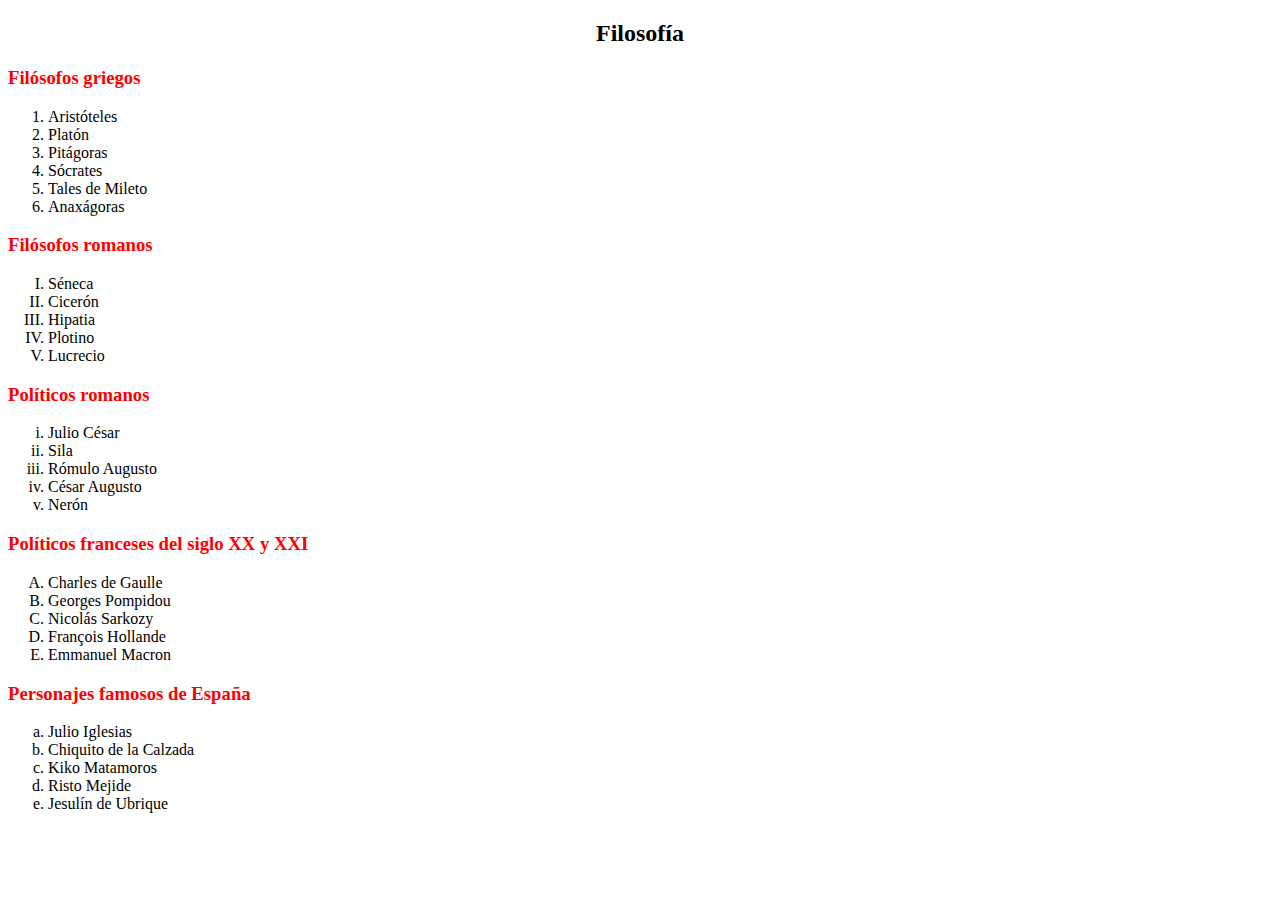
<file: index.html>
<!DOCTYPE html>
<html lang="en">
    <head>
        <title></title>
        <meta charset="UTF-8">
        <meta name="viewport" content="width=device-width, initial-scale=1">
        <link href="style.css" rel="stylesheet">
    </head>
    <body>
    
    </body>
</html>
<h2>Filosofía</h2>
<h3><b>Filósofos griegos</b></h3>
<ol start="1">
    <li>Aristóteles</li>
    <li>Platón</li>
    <li>Pitágoras</li>
    <li>Sócrates</li>
    <li>Tales de Mileto</li>
    <li>Anaxágoras</li>
</ol>
<h3><b>Filósofos romanos</b></h3>
<ol type="I">
    <li>Séneca</li>
    <li>Cicerón</li>
    <li>Hipatia</li>
    <li>Plotino</li>
    <li>Lucrecio</li>
</ol>
<h3><b>Políticos romanos</b></h3>
<ol type = "i">
    <li>Julio César</li>
    <li>Sila</li>
    <li>Rómulo Augusto</li>
    <li>César Augusto</li>
    <li>Nerón</li>
</ol>
<h3><b>Políticos franceses del siglo XX y XXI</b></h3>
<ol type="A">
    <li>Charles de Gaulle</li>
    <li>Georges Pompidou</li>
    <li>Nicolás Sarkozy</li>
    <li>François Hollande</li>
    <li>Emmanuel Macron</li>
</ol>
<h3><b>Personajes famosos de España</b></h3>
<ol type="a">
    <li>Julio Iglesias</li>
    <li>Chiquito de la Calzada</li>
    <li>Kiko Matamoros</li>
    <li>Risto Mejide</li>
    <li>Jesulín de Ubrique</li>

</ol>

</html>

<!--Deberíamos cambiar los nombres de los personajes famosos de España-->
</file>
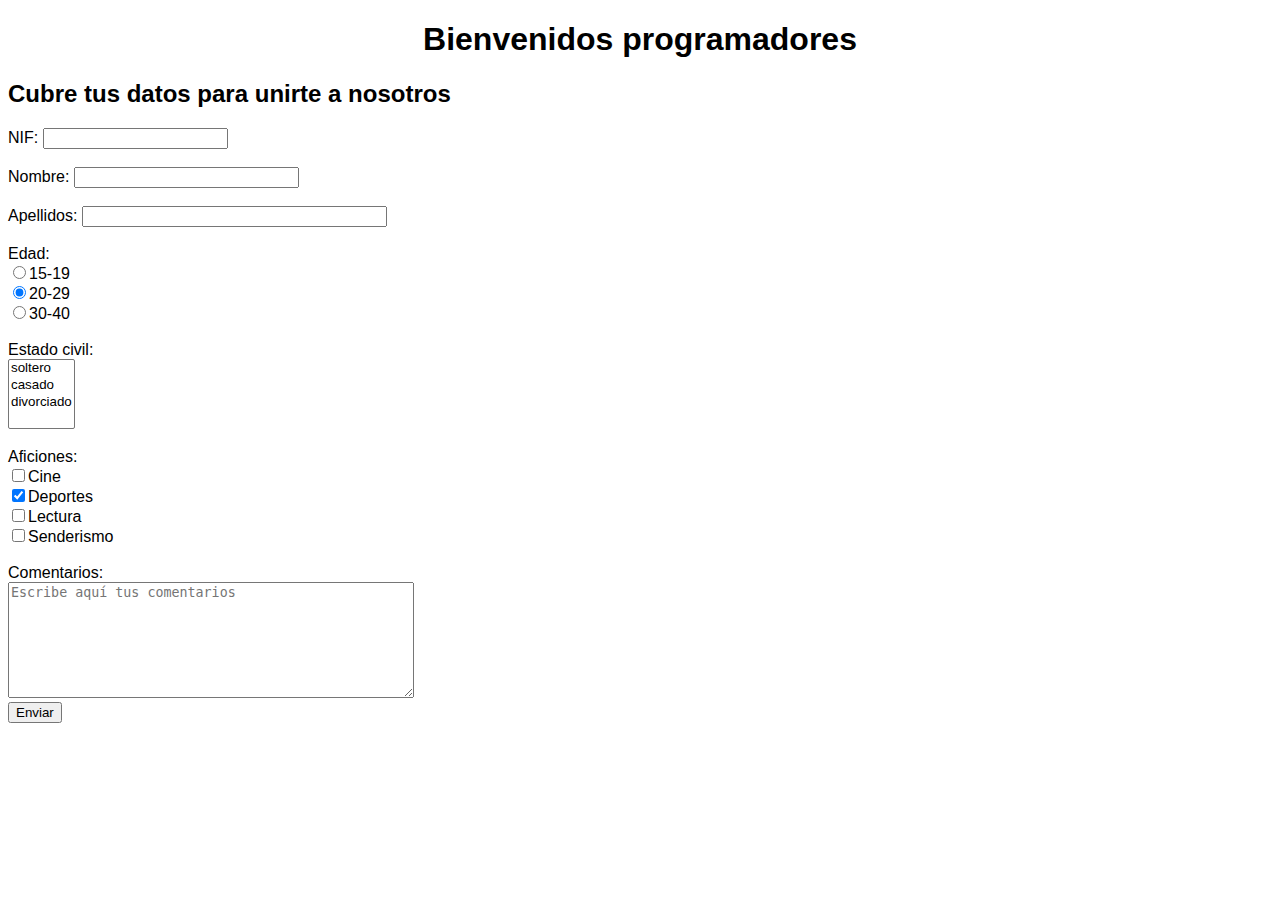
<file: form.html>
<!DOCTYPE html>
<html lang="es">
<head>
    <meta charset="UTF-8">
    <meta http-equiv="X-UA-Compatible" content="IE=edge">
    <meta name="viewport" content="width=device-width, initial-scale=1.0">
    <title>Formulario</title>
    <style>
        body{
            font-family:Arial, Helvetica, sans-serif
        }
       
        textarea{
            overflow-y: scroll;
            overflow-x: scroll;
            height: 110px;
            width: 400px;
        }

        
    </style>
</head>
<body>
    <header>
        <h1 style="text-align:center;">Bienvenidos programadores</h1>
    </header>
    <section>
        <h2>Cubre tus datos para unirte a nosotros</h2>
        <form action="#" method="GET" enctype="text/plain">
            <label for="nif">NIF:</label>
            <input type="text" id="nif" name="nif" value=""><br><br>
            <label for="nombre">Nombre:</label>
            <input type="text" id="nombre" name="nombre" value="" size="25"><br><br>
            <label for="apellido">Apellidos:</label>
            <input type="text" id="apellido" name="apellido" value="" size="35"><br><br>
            <label for="edad1">Edad:</label><br> 
            <input type="radio" id="edad1" name="edad" value="15-19">15-19
            <label for="edad2"></label><br> 
            <input type="radio" id="edad2" name="edad" value="20-29"  checked="checked">20-29
            <label for="edad3"></label><br>
            <input type="radio" id="edad3" name="edad" value="30-40">30-40<br><br>
            <label for="estado_civil">Estado civil:</label><br>
            <select multiple name="estado_civil" id="estado_civil">
                <option>soltero</option>
                <option>casado</option>
                <option>divorciado</option>
            </select><br><br>
            <label for="aficion1">Aficiones:</label><br>
            <input type="checkbox" id="aficion1" name="aficion1" value="Cine">Cine
            <label for="aficion2"></label><br>
            <input type="checkbox" id="aficion2" name="aficion2" value="Deportes"  checked="checked">Deportes
            <label for="aficion3"></label><br>
            <input type="checkbox" id="aficion3" name="aficion3" value="Lectura">Lectura
            <label for="aficion4"></label><br>
            <input type="checkbox" id="aficion4" name="aficion4" value="Senderismo">Senderismo<br><br>
            <label for="comentario">Comentarios:</label><br>
            <textarea id="comentario" name="comentario_usuario"  placeholder="Escribe aquí tus comentarios"></textarea><br>
            <input type="submit" value="Enviar">
        </form>
    </section>
</body>
</html>
</file>
<file: style.css>
h3{
    color: red;
}

h2 {
    text-align: center;
}


/**Sería bueno cambiar el color de la letra**/
</file>
